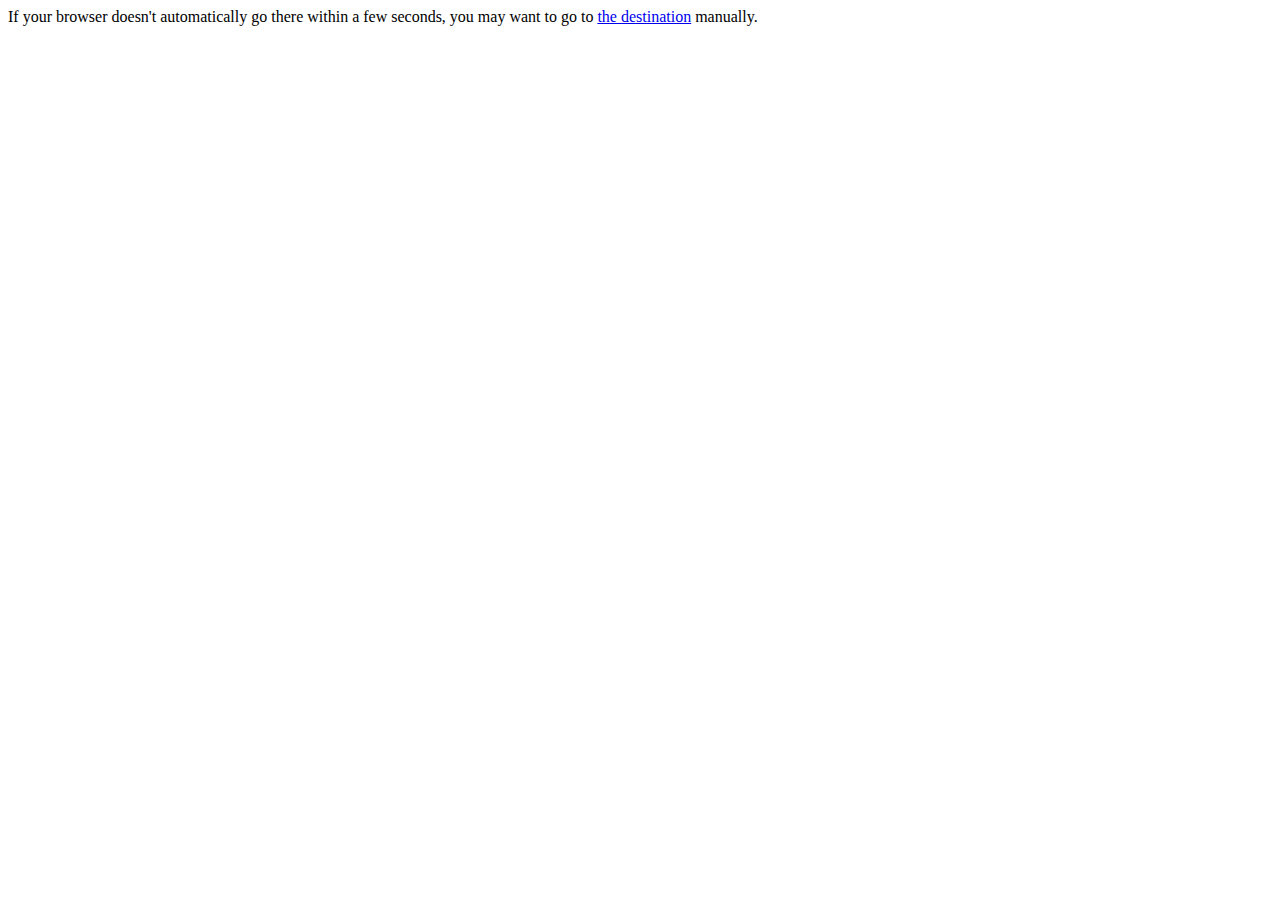
<file: Hackathon/index.html>
<!doctype html>
<html>

<head>
	<title>A web page that points a browser to a different page after 2 seconds</title>
	<meta http-equiv="refresh" content="2; URL=https://z2p9jjplo4.codesandbox.io/webpage/index.html">
	<meta name="keywords" content="automatic redirection">
</head>

<body>
	If your browser doesn't automatically go there within a few seconds, you may want to go to
	<a href="http://example.com/">the destination</a>
	manually.
</body>

</html>
</file>
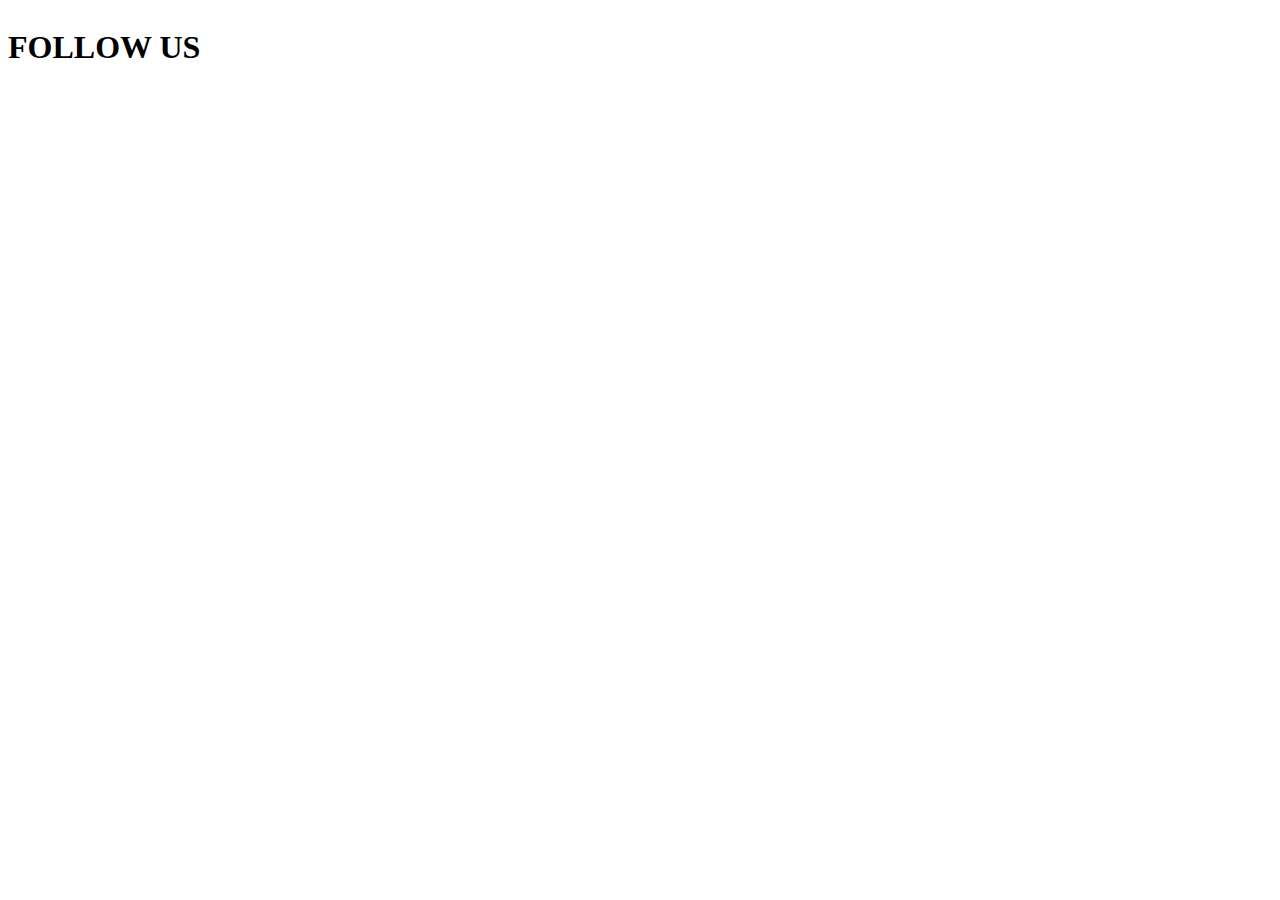
<file: Hackathon/webpage/footer.html>
<!doctype html>
<html>
  <body>
<div id="wb_LayoutGrid6">
	<div id="LayoutGrid6-overlay"></div>
	<div id="LayoutGrid6">
		<div class="row">
			<div class="col-1">
			</div>
			<div class="col-2">
				<div id="wb_Heading7" style="display:inline-block;width:100%;z-index:3;">
					<h1 id="Heading7">FOLLOW US</h1>
				</div>
				<div id="wb_FontAwesomeIcon1" style="display:inline-block;width:22px;height:22px;text-align:center;z-index:4;">
					<a href="https://www.facebook.com/mcgillarbitrationsociety/">
						<div id="FontAwesomeIcon1"><i class="fa fa-facebook"></i></div>
					</a>
				</div>
				<div id="wb_FontAwesomeIcon2" style="display:inline-block;width:22px;height:22px;text-align:center;z-index:5;">
					<a href="https://twitter.com/ArbitrationScty">
						<div id="FontAwesomeIcon2"><i class="fa fa-twitter"></i></div>
					</a>
				</div>
				<div id="wb_FontAwesomeIcon9" style="display:inline-block;width:22px;height:22px;text-align:center;z-index:6;">
					<a href="https://www.linkedin.com/company/mcgill-arbitration-student-society/?originalSubdomain=ca">
						<div id="FontAwesomeIcon9"><i class="fa fa-linkedin"></i></div>
					</a>
				</div>
				<div id="wb_Text2">
					<span style="color:#FFFFFF;font-family:Arial;font-size:13px;"><br>&#0169;Toyota Laval</span>
				</div>
			</div>
			<div class="col-3">
			</div>
		</div>
	</div>
</div>
</body>

</html>
</file>
